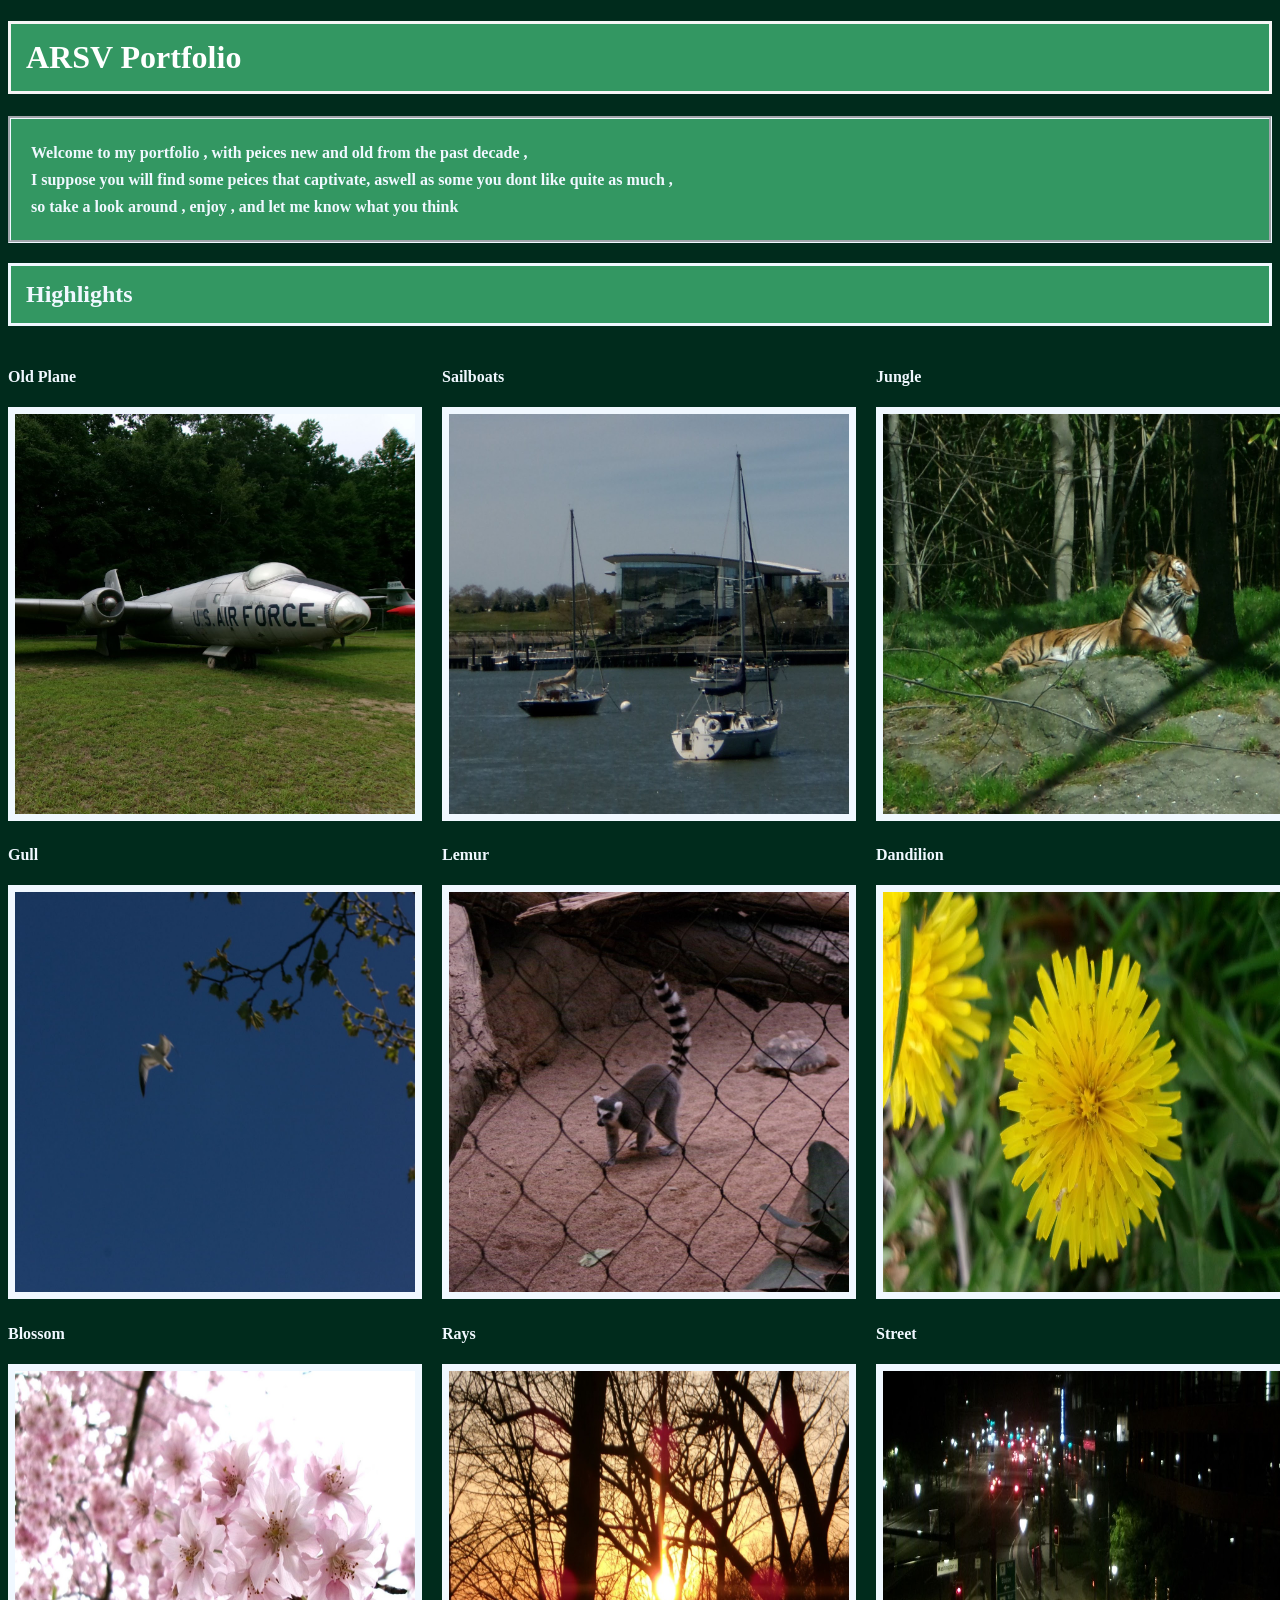
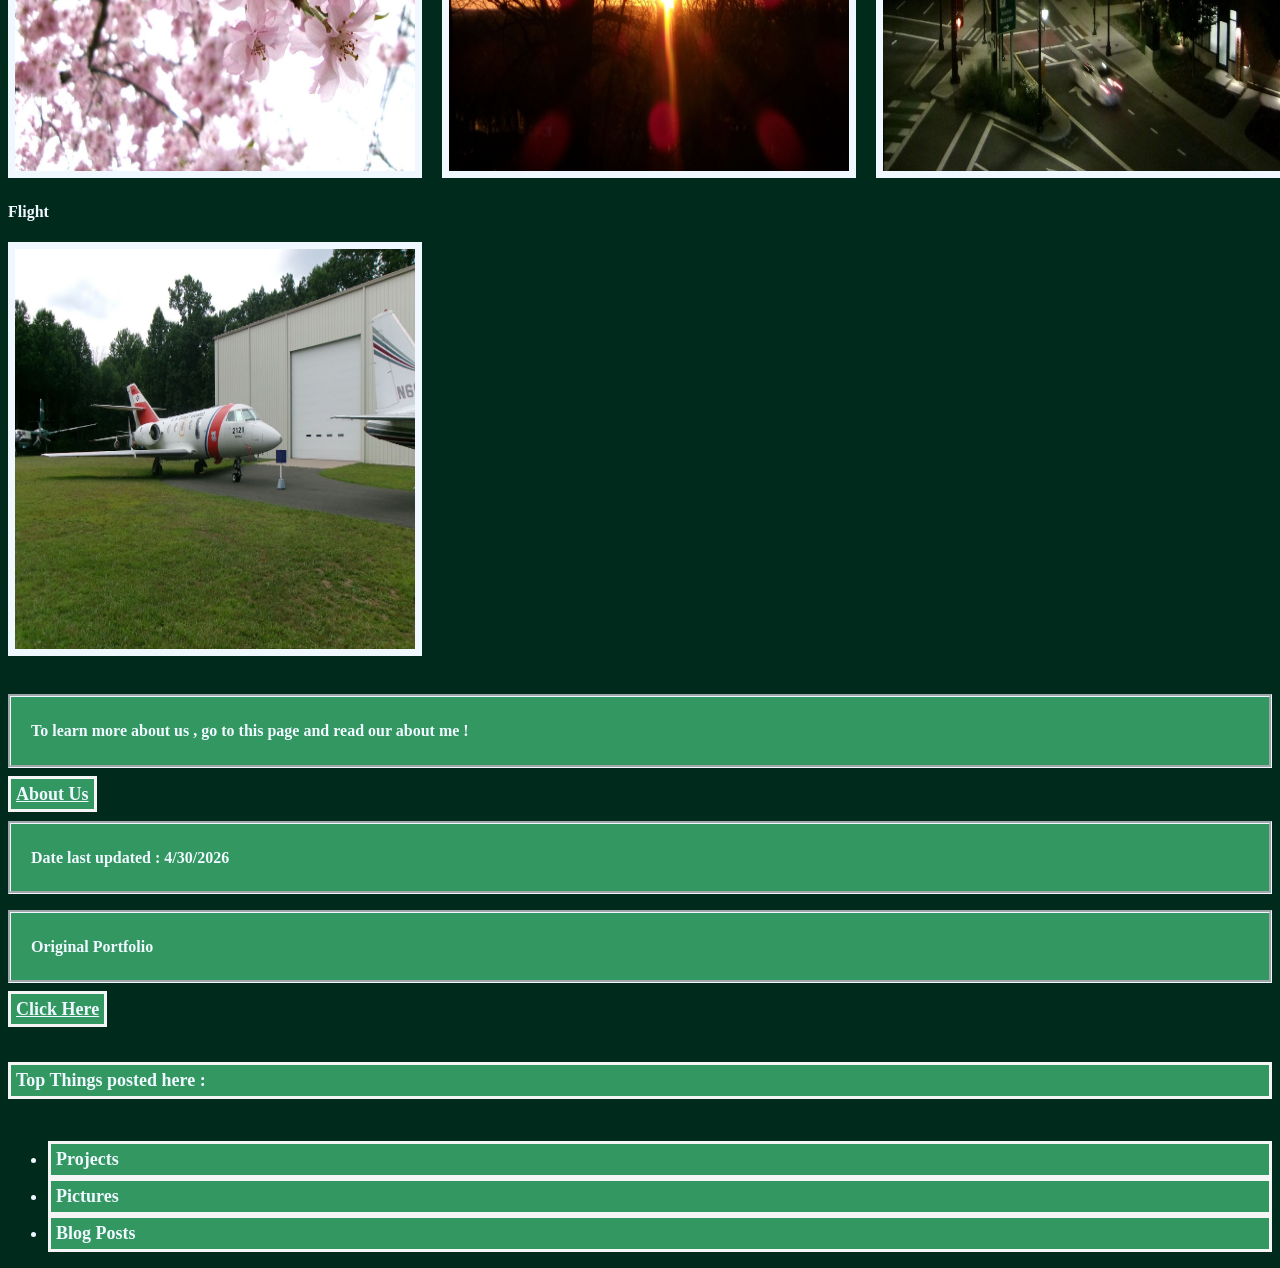
<file: index.html>
<!DOCTYPE html>
<html>
<head> 
<title> ARSV Portfolio </title>
 <link rel="stylesheet" href="style.css">
 <link rel="icon" type="image/x-icon" href="index.png">
</head>
<body>
<h1 class ="fun">ARSV Portfolio</h1>
<p> <b>Welcome to my portfolio , with peices new and old from the past decade , <br>  I suppose you will find some peices that captivate, aswell as some you dont like quite as much , <br> so take a look around , enjoy , and let me know what you think</p>
<h2>Highlights</h2>
<div class="imagegrid">
<div class="section">
<h4>Old Plane</h4>
<img id = "img" src="OldPlane.jpg" alt = "Old Plane" style = "Height:400px;Width:400px;">
</div>
<div class="section">
<h4>Sailboats</h4>
<img  id = "img"  src = "sailboats.jpg" alt = "Sailboats" style = "Height:400px ; Width:400px ;">
</div>
<div class="section">
<h4>Jungle</h4>
<img  id = "img"  src = "Jungle.jpg" alt  = "Jungle" style = "Height:400px ; Width:400px ;">
</div>

</div>
<div class="imagegrid">
<div class="section">
<h4>Gull</h4>
<img  id = "img"  src = "Gull.jpg" alt  = "Gull" style = "Height:400px ; Width:400px ;">
</div>
<div class="section">
<h4>Lemur</h4>
<img id = "img"  src = "Lemur.jpg" alt = "Lemur" style = "Height:400px ; Width:400px ;">
</div>
<div class="section">
<h4>Dandilion</h4>
<img  id = "img"  src = "Dandilion.jpg" alt  = "Dandilion" style = "Height:400px ; Width:400px ;">
</div>
</div>
<div class="imagegrid">
<div class="section">
<h4>Blossom</h4>
<img  id = "img"  src = "Blossom.jpg" alt  = "Blossom" style = "Height:400px ; Width:400px ;">
</div>
<div class="section">
<h4>Rays</h4>
<img id = "img"  src = "Rays.jpg" alt  = "Sunrays" style = "Height:400px ; Width:400px ;">
</div>
<div class="section">
<h4>Street</h4>
<img  id = "img"  src = "Street.jpg" alt  = "Street" style = "Height:400px ; Width:400px ;">
</div>
</div>
<div class="imagegrid">
<div class="section">
<h4>Flight</h4>
<img  id = "img"  src = "Plane.jpg" alt text = "Plane" style = "Height:400px ; Width:400px ;">
</div>
</div>
<br>
<p>To learn more about us , go to this page and read our about me ! </p>
<a class = "fun" href="page2.html" target="_self" > About Us  </a>

<p> Date last updated                                                  : 4/30/2026 </p>
<p> Original Portfolio</p>
<a class = "fun " href="https://sites.google.com/view/arsvphotos/work/urban?authuser=0" target = "_blank" > Click Here </a>
<h6 class = "fun"> Top Things posted here : </h6>
<ul>
<li class = "fun " >Projects </li>
<li class = "fun"  > Pictures </li>
<li class = "fun" > Blog Posts  </li> 
</ul>



</body>    
</html>
</file>
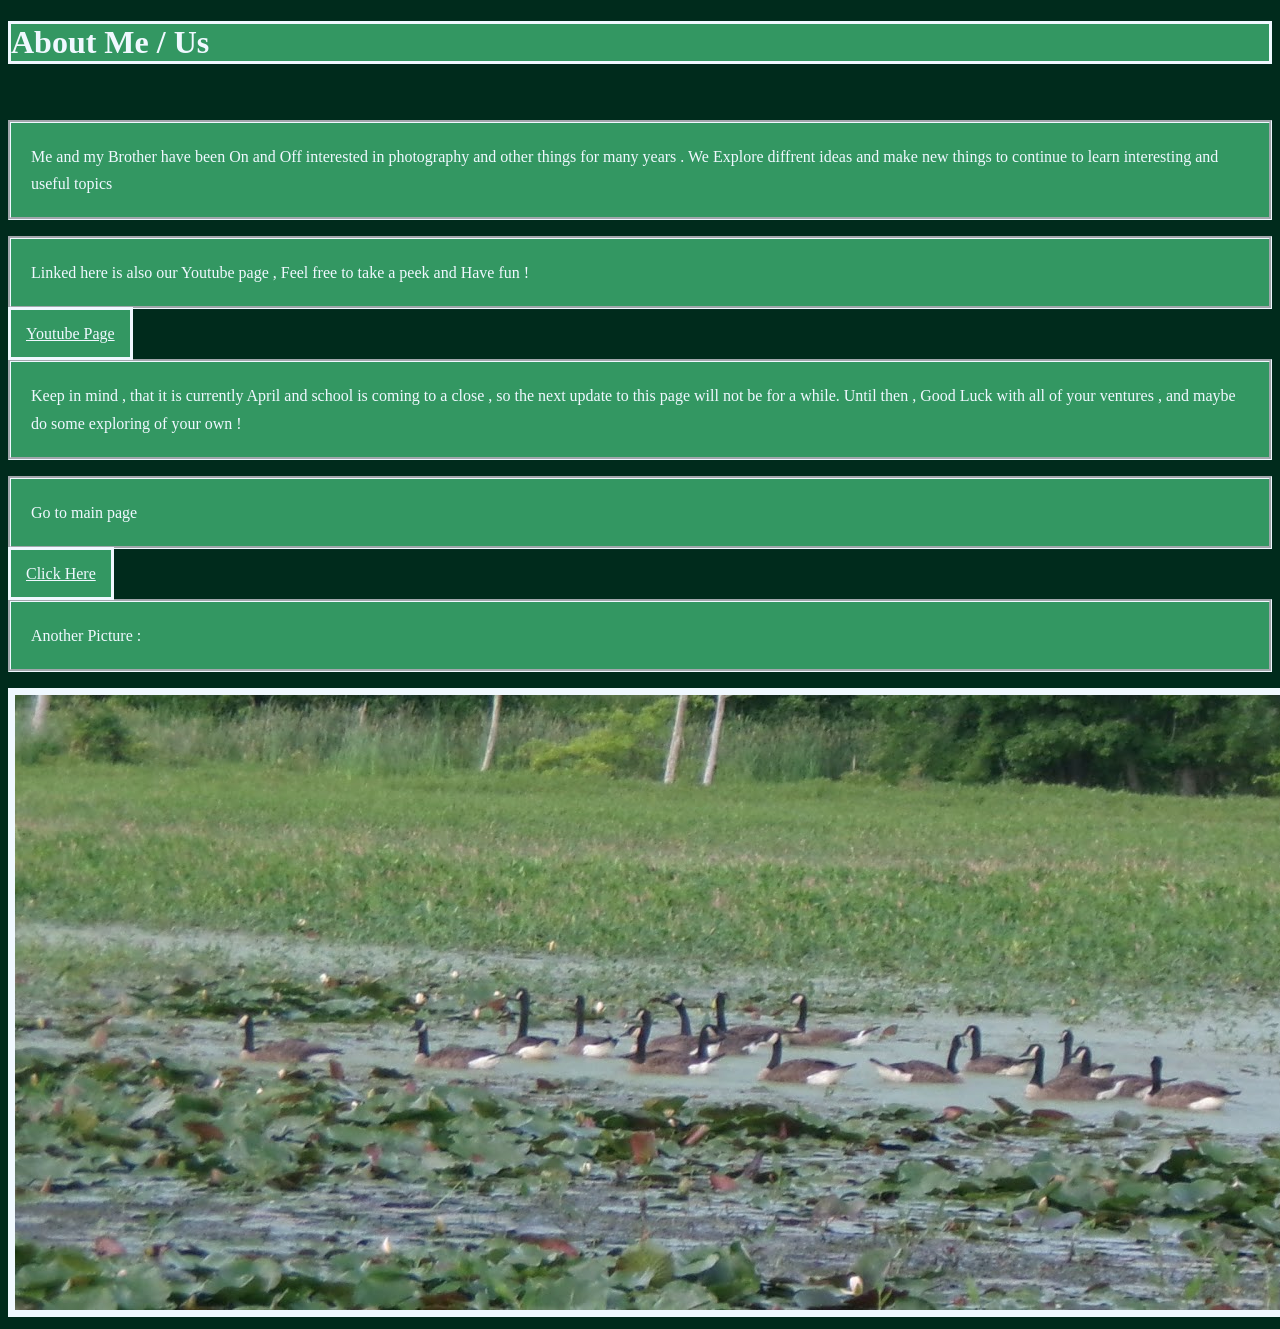
<file: page2.html>
<!DOCTYPE html>
<html>
<head> 
     <link rel="stylesheet" href="style.css">
<title> ARSV About me </title>
<head>

<body>
<h1>About Me / Us</h1>
<br>
<p>Me and my Brother have been On and Off interested in photography and other things for many years . We Explore diffrent ideas and make new things to continue to learn interesting and useful topics </p>
<p>Linked here is also our Youtube page , Feel free to take a peek and Have fun ! </p>
<a href = " https://www.youtube.com/@Puffinbros " target = "_blank"> Youtube Page </a>
<p>Keep in mind , that it is currently April and school is coming to a close , so the next update to this page will not be for a while. Until then , Good Luck with all of your ventures , and maybe do some exploring of your own ! </p>
<p> Go to main page </p>
<a href="index.html" target = "_self"> Click Here  </a>

<p> Another Picture : </p>
<img id = "img" src="Birds.jpg" alt = "Canadian Geese" >
</body>    
</html>
</file>
<file: style.css>
body{
background-color:rgb(0, 43, 28);    
}
h1.fun {
    color: rgb(255, 255, 255);
padding: 15px;
font-size: xx-large;
}
p {
color: aliceblue;
background-color:rgb(51, 151, 98);
border-style: groove;
border-color: aliceblue;
padding: 20px;
line-height: 1.7;
text-align: left;
}


div.imagegrid{
    display: flex;
    gap:20px;
}
div.section{
    flex: 1;
}
div.row{
      display: flex;
      gap: 20px;
}
div.col{
    flex:1;
}   
h2
{
color: aliceblue;
background-color: rgb(51, 151, 98);
border-style: solid;
padding: 15px;
}
h4{
    color: aliceblue;
}
p{
    color: aliceblue;
}
li
{color: aliceblue;}
.fun {
color: aliceblue;
background-color: rgb(51,151,98);
border-style: inset;
border-color: aliceblue;
font-size: large;
padding: 5px;
background-color: rgb(51, 151, 98);
border-style: solid;
border-color: whitesmoke;
}
#img
{
    border: 7px;
    border-color: aliceblue;
    border-style: solid;
}
a
{
color: aliceblue;
background-color: rgb(51, 151, 98);
border-style: solid;
padding: 15px;
}
h1{
    color: aliceblue;
    background-color: rgb(51, 151, 98);
    border: solid;
}
</file>
